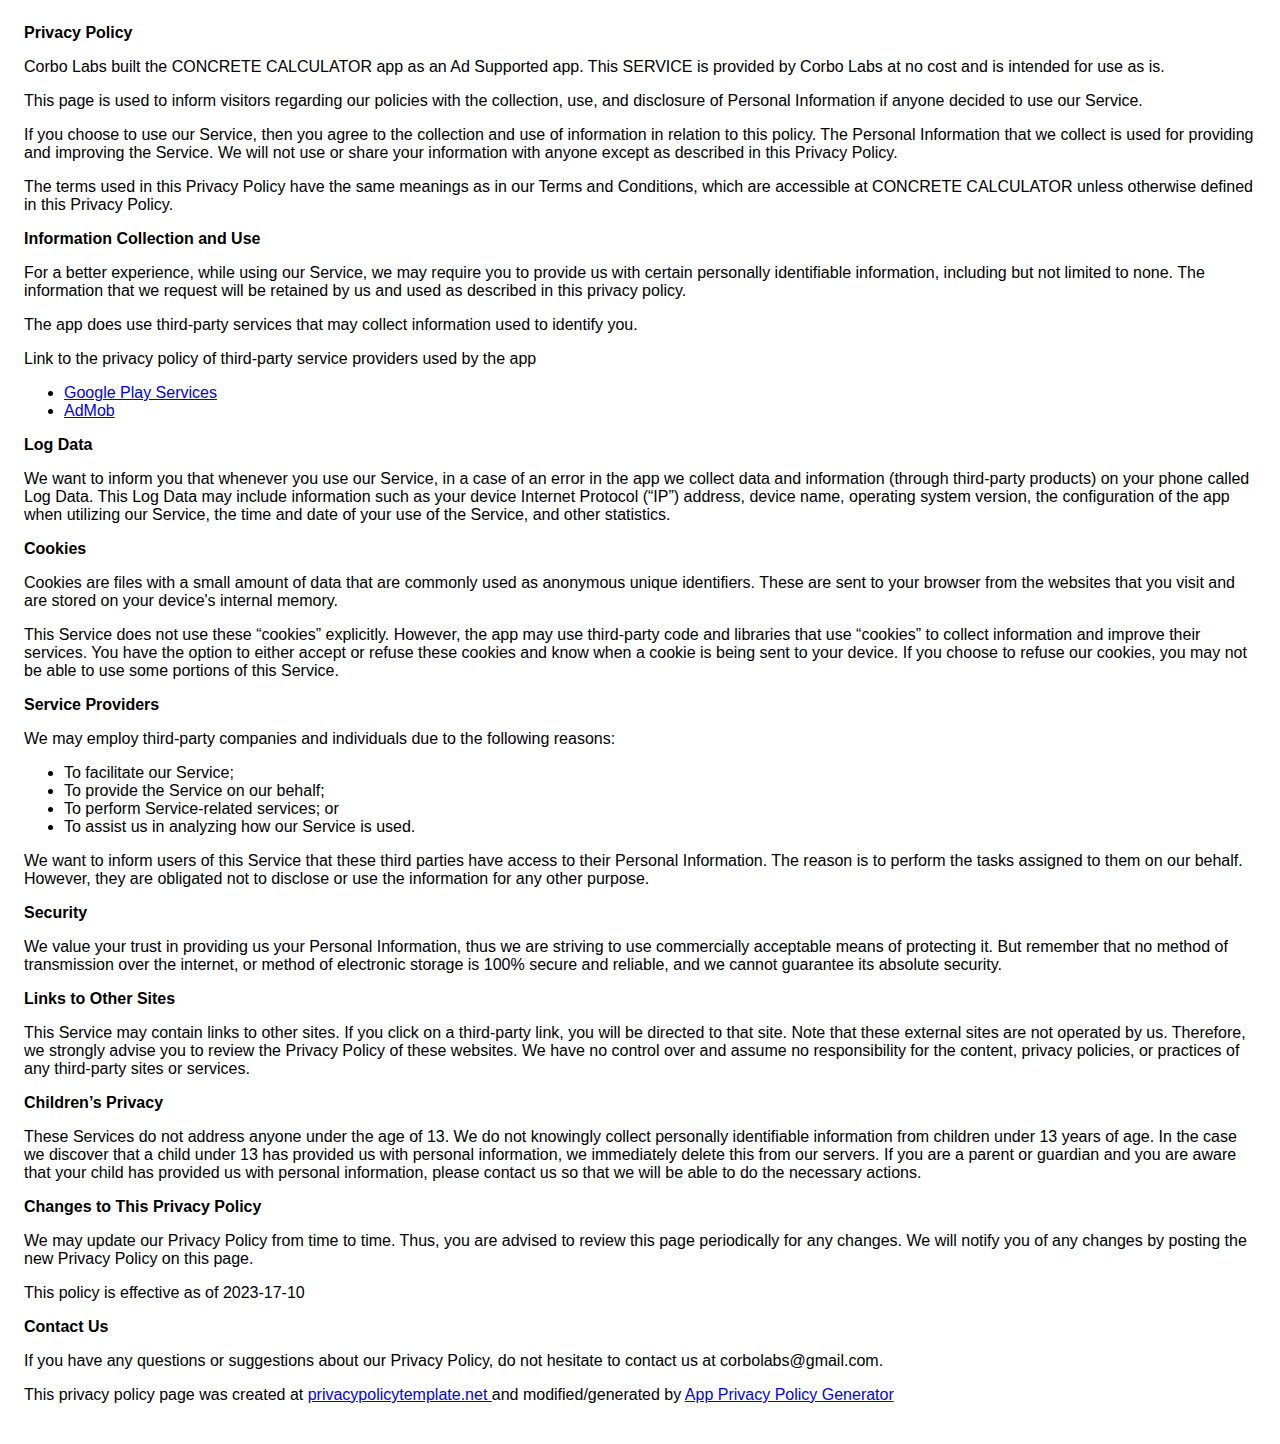
<file: ccpolicy.html>
<!DOCTYPE html>
    <html>
    <head>
      <meta charset='utf-8'>
      <meta name='viewport' content='width=device-width'>
      <title>Privacy Policy</title>
      <style> body { font-family: 'Helvetica Neue', Helvetica, Arial, sans-serif; padding:1em; } </style>
    </head>
    <body>
    <strong>Privacy Policy</strong> <p>
                  Corbo Labs built the CONCRETE CALCULATOR app as
                  an Ad Supported app. This SERVICE is provided by
                  Corbo Labs at no cost and is intended for use as
                  is.
                </p> <p>
                  This page is used to inform visitors regarding our
                  policies with the collection, use, and disclosure of Personal
                  Information if anyone decided to use our Service.
                </p> <p>
                  If you choose to use our Service, then you agree to
                  the collection and use of information in relation to this
                  policy. The Personal Information that we collect is
                  used for providing and improving the Service. We will not use or share your information with
                  anyone except as described in this Privacy Policy.
                </p> <p>
                  The terms used in this Privacy Policy have the same meanings
                  as in our Terms and Conditions, which are accessible at
                  CONCRETE CALCULATOR unless otherwise defined in this Privacy Policy.
                </p> <p><strong>Information Collection and Use</strong></p> <p>
                  For a better experience, while using our Service, we
                  may require you to provide us with certain personally
                  identifiable information, including but not limited to none. The information that
                  we request will be retained by us and used as described in this privacy policy.
                </p> <div><p>
                    The app does use third-party services that may collect
                    information used to identify you.
                  </p> <p>
                    Link to the privacy policy of third-party service providers used
                    by the app
                  </p> <ul><li><a href="https://www.google.com/policies/privacy/" target="_blank" rel="noopener noreferrer">Google Play Services</a></li><li><a href="https://support.google.com/admob/answer/6128543?hl=en" target="_blank" rel="noopener noreferrer">AdMob</a></li><!----><!----><!----><!----><!----><!----><!----><!----><!----><!----><!----><!----><!----><!----><!----><!----><!----><!----><!----><!----><!----><!----><!----><!----><!----><!----></ul></div> <p><strong>Log Data</strong></p> <p>
                  We want to inform you that whenever you
                  use our Service, in a case of an error in the app
                  we collect data and information (through third-party
                  products) on your phone called Log Data. This Log Data may
                  include information such as your device Internet Protocol
                  (“IP”) address, device name, operating system version, the
                  configuration of the app when utilizing our Service,
                  the time and date of your use of the Service, and other
                  statistics.
                </p> <p><strong>Cookies</strong></p> <p>
                  Cookies are files with a small amount of data that are
                  commonly used as anonymous unique identifiers. These are sent
                  to your browser from the websites that you visit and are
                  stored on your device's internal memory.
                </p> <p>
                  This Service does not use these “cookies” explicitly. However,
                  the app may use third-party code and libraries that use
                  “cookies” to collect information and improve their services.
                  You have the option to either accept or refuse these cookies
                  and know when a cookie is being sent to your device. If you
                  choose to refuse our cookies, you may not be able to use some
                  portions of this Service.
                </p> <p><strong>Service Providers</strong></p> <p>
                  We may employ third-party companies and
                  individuals due to the following reasons:
                </p> <ul><li>To facilitate our Service;</li> <li>To provide the Service on our behalf;</li> <li>To perform Service-related services; or</li> <li>To assist us in analyzing how our Service is used.</li></ul> <p>
                  We want to inform users of this Service
                  that these third parties have access to their Personal
                  Information. The reason is to perform the tasks assigned to
                  them on our behalf. However, they are obligated not to
                  disclose or use the information for any other purpose.
                </p> <p><strong>Security</strong></p> <p>
                  We value your trust in providing us your
                  Personal Information, thus we are striving to use commercially
                  acceptable means of protecting it. But remember that no method
                  of transmission over the internet, or method of electronic
                  storage is 100% secure and reliable, and we cannot
                  guarantee its absolute security.
                </p> <p><strong>Links to Other Sites</strong></p> <p>
                  This Service may contain links to other sites. If you click on
                  a third-party link, you will be directed to that site. Note
                  that these external sites are not operated by us.
                  Therefore, we strongly advise you to review the
                  Privacy Policy of these websites. We have
                  no control over and assume no responsibility for the content,
                  privacy policies, or practices of any third-party sites or
                  services.
                </p> <p><strong>Children’s Privacy</strong></p> <div><p>
                    These Services do not address anyone under the age of 13.
                    We do not knowingly collect personally
                    identifiable information from children under 13 years of age. In the case
                    we discover that a child under 13 has provided
                    us with personal information, we immediately
                    delete this from our servers. If you are a parent or guardian
                    and you are aware that your child has provided us with
                    personal information, please contact us so that
                    we will be able to do the necessary actions.
                  </p></div> <!----> <p><strong>Changes to This Privacy Policy</strong></p> <p>
                  We may update our Privacy Policy from
                  time to time. Thus, you are advised to review this page
                  periodically for any changes. We will
                  notify you of any changes by posting the new Privacy Policy on
                  this page.
                </p> <p>This policy is effective as of 2023-17-10</p> <p><strong>Contact Us</strong></p> <p>
                  If you have any questions or suggestions about our
                  Privacy Policy, do not hesitate to contact us at corbolabs@gmail.com.
                </p> <p>This privacy policy page was created at <a href="https://privacypolicytemplate.net" target="_blank" rel="noopener noreferrer">privacypolicytemplate.net </a>and modified/generated by <a href="https://app-privacy-policy-generator.nisrulz.com/" target="_blank" rel="noopener noreferrer">App Privacy Policy Generator</a></p>
    </body>
    </html>
</file>
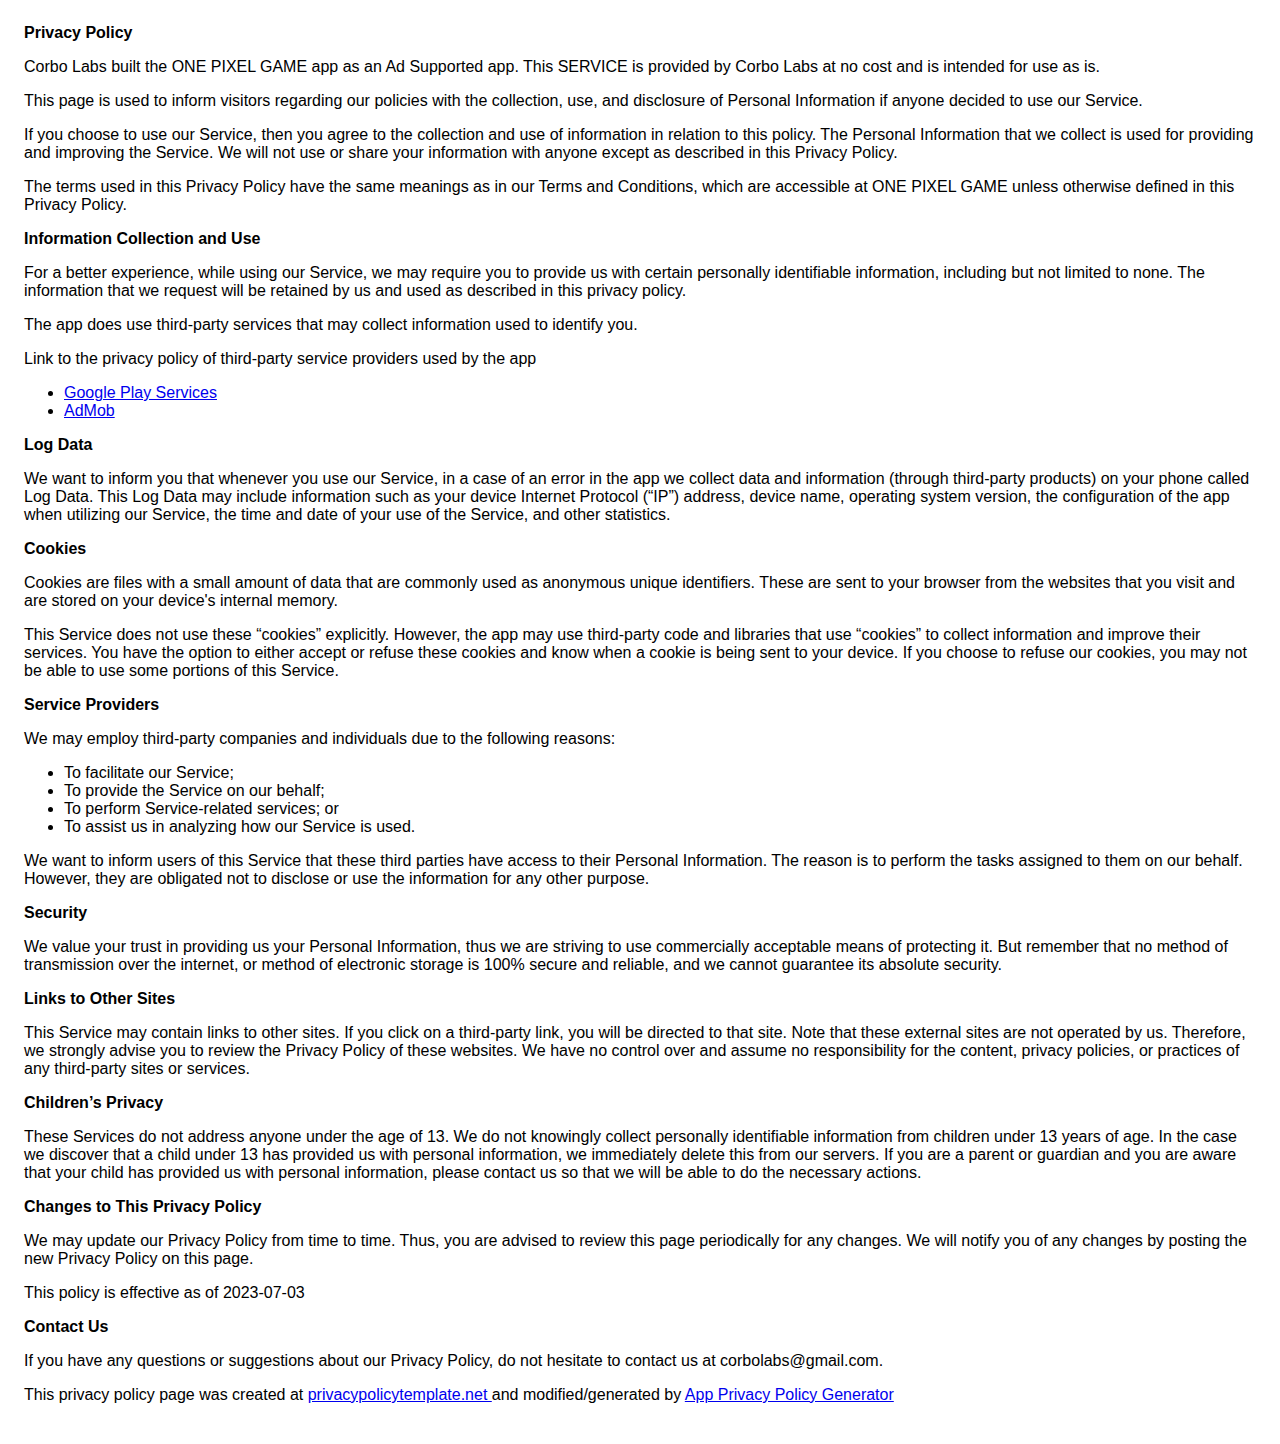
<file: opgpolicy.html>
<!DOCTYPE html>
    <html>
    <head>
      <meta charset='utf-8'>
      <meta name='viewport' content='width=device-width'>
      <title>Privacy Policy</title>
      <style> body { font-family: 'Helvetica Neue', Helvetica, Arial, sans-serif; padding:1em; } </style>
    </head>
    <body>
    <strong>Privacy Policy</strong> <p>
                  Corbo Labs built the ONE PIXEL GAME app as
                  an Ad Supported app. This SERVICE is provided by
                  Corbo Labs at no cost and is intended for use as
                  is.
                </p> <p>
                  This page is used to inform visitors regarding our
                  policies with the collection, use, and disclosure of Personal
                  Information if anyone decided to use our Service.
                </p> <p>
                  If you choose to use our Service, then you agree to
                  the collection and use of information in relation to this
                  policy. The Personal Information that we collect is
                  used for providing and improving the Service. We will not use or share your information with
                  anyone except as described in this Privacy Policy.
                </p> <p>
                  The terms used in this Privacy Policy have the same meanings
                  as in our Terms and Conditions, which are accessible at
                  ONE PIXEL GAME unless otherwise defined in this Privacy Policy.
                </p> <p><strong>Information Collection and Use</strong></p> <p>
                  For a better experience, while using our Service, we
                  may require you to provide us with certain personally
                  identifiable information, including but not limited to none. The information that
                  we request will be retained by us and used as described in this privacy policy.
                </p> <div><p>
                    The app does use third-party services that may collect
                    information used to identify you.
                  </p> <p>
                    Link to the privacy policy of third-party service providers used
                    by the app
                  </p> <ul><li><a href="https://www.google.com/policies/privacy/" target="_blank" rel="noopener noreferrer">Google Play Services</a></li><li><a href="https://support.google.com/admob/answer/6128543?hl=en" target="_blank" rel="noopener noreferrer">AdMob</a></li><!----><!----><!----><!----><!----><!----><!----><!----><!----><!----><!----><!----><!----><!----><!----><!----><!----><!----><!----><!----><!----><!----><!----><!----><!----><!----></ul></div> <p><strong>Log Data</strong></p> <p>
                  We want to inform you that whenever you
                  use our Service, in a case of an error in the app
                  we collect data and information (through third-party
                  products) on your phone called Log Data. This Log Data may
                  include information such as your device Internet Protocol
                  (“IP”) address, device name, operating system version, the
                  configuration of the app when utilizing our Service,
                  the time and date of your use of the Service, and other
                  statistics.
                </p> <p><strong>Cookies</strong></p> <p>
                  Cookies are files with a small amount of data that are
                  commonly used as anonymous unique identifiers. These are sent
                  to your browser from the websites that you visit and are
                  stored on your device's internal memory.
                </p> <p>
                  This Service does not use these “cookies” explicitly. However,
                  the app may use third-party code and libraries that use
                  “cookies” to collect information and improve their services.
                  You have the option to either accept or refuse these cookies
                  and know when a cookie is being sent to your device. If you
                  choose to refuse our cookies, you may not be able to use some
                  portions of this Service.
                </p> <p><strong>Service Providers</strong></p> <p>
                  We may employ third-party companies and
                  individuals due to the following reasons:
                </p> <ul><li>To facilitate our Service;</li> <li>To provide the Service on our behalf;</li> <li>To perform Service-related services; or</li> <li>To assist us in analyzing how our Service is used.</li></ul> <p>
                  We want to inform users of this Service
                  that these third parties have access to their Personal
                  Information. The reason is to perform the tasks assigned to
                  them on our behalf. However, they are obligated not to
                  disclose or use the information for any other purpose.
                </p> <p><strong>Security</strong></p> <p>
                  We value your trust in providing us your
                  Personal Information, thus we are striving to use commercially
                  acceptable means of protecting it. But remember that no method
                  of transmission over the internet, or method of electronic
                  storage is 100% secure and reliable, and we cannot
                  guarantee its absolute security.
                </p> <p><strong>Links to Other Sites</strong></p> <p>
                  This Service may contain links to other sites. If you click on
                  a third-party link, you will be directed to that site. Note
                  that these external sites are not operated by us.
                  Therefore, we strongly advise you to review the
                  Privacy Policy of these websites. We have
                  no control over and assume no responsibility for the content,
                  privacy policies, or practices of any third-party sites or
                  services.
                </p> <p><strong>Children’s Privacy</strong></p> <div><p>
                    These Services do not address anyone under the age of 13.
                    We do not knowingly collect personally
                    identifiable information from children under 13 years of age. In the case
                    we discover that a child under 13 has provided
                    us with personal information, we immediately
                    delete this from our servers. If you are a parent or guardian
                    and you are aware that your child has provided us with
                    personal information, please contact us so that
                    we will be able to do the necessary actions.
                  </p></div> <!----> <p><strong>Changes to This Privacy Policy</strong></p> <p>
                  We may update our Privacy Policy from
                  time to time. Thus, you are advised to review this page
                  periodically for any changes. We will
                  notify you of any changes by posting the new Privacy Policy on
                  this page.
                </p> <p>This policy is effective as of 2023-07-03</p> <p><strong>Contact Us</strong></p> <p>
                  If you have any questions or suggestions about our
                  Privacy Policy, do not hesitate to contact us at corbolabs@gmail.com.
                </p> <p>This privacy policy page was created at <a href="https://privacypolicytemplate.net" target="_blank" rel="noopener noreferrer">privacypolicytemplate.net </a>and modified/generated by <a href="https://app-privacy-policy-generator.nisrulz.com/" target="_blank" rel="noopener noreferrer">App Privacy Policy Generator</a></p>
    </body>
    </html>
</file>
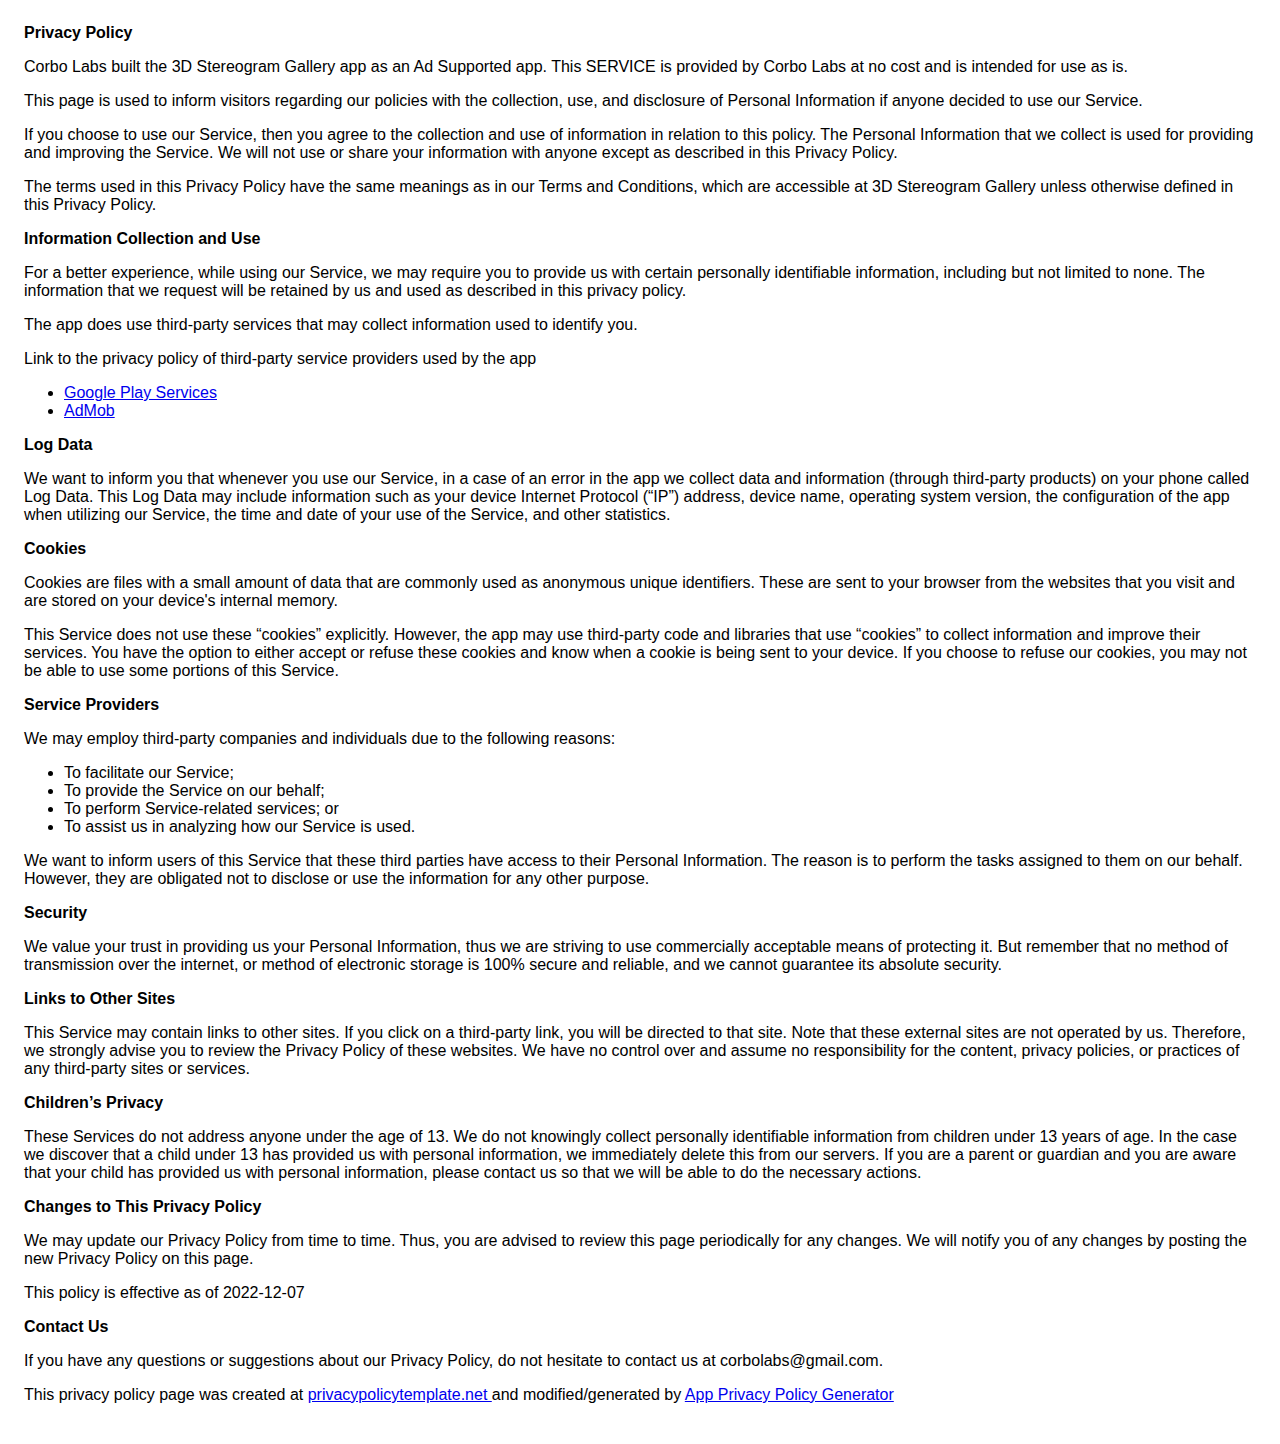
<file: policy.html>
<!DOCTYPE html>
    <html>
    <head>
      <meta charset='utf-8'>
      <meta name='viewport' content='width=device-width'>
      <title>Privacy Policy</title>
      <style> body { font-family: 'Helvetica Neue', Helvetica, Arial, sans-serif; padding:1em; } </style>
    </head>
    <body>
    <strong>Privacy Policy</strong> <p>
                  Corbo Labs built the 3D Stereogram Gallery app as
                  an Ad Supported app. This SERVICE is provided by
                  Corbo Labs at no cost and is intended for use as
                  is.
                </p> <p>
                  This page is used to inform visitors regarding our
                  policies with the collection, use, and disclosure of Personal
                  Information if anyone decided to use our Service.
                </p> <p>
                  If you choose to use our Service, then you agree to
                  the collection and use of information in relation to this
                  policy. The Personal Information that we collect is
                  used for providing and improving the Service. We will not use or share your information with
                  anyone except as described in this Privacy Policy.
                </p> <p>
                  The terms used in this Privacy Policy have the same meanings
                  as in our Terms and Conditions, which are accessible at
                  3D Stereogram Gallery unless otherwise defined in this Privacy Policy.
                </p> <p><strong>Information Collection and Use</strong></p> <p>
                  For a better experience, while using our Service, we
                  may require you to provide us with certain personally
                  identifiable information, including but not limited to none. The information that
                  we request will be retained by us and used as described in this privacy policy.
                </p> <div><p>
                    The app does use third-party services that may collect
                    information used to identify you.
                  </p> <p>
                    Link to the privacy policy of third-party service providers used
                    by the app
                  </p> <ul><li><a href="https://www.google.com/policies/privacy/" target="_blank" rel="noopener noreferrer">Google Play Services</a></li><li><a href="https://support.google.com/admob/answer/6128543?hl=en" target="_blank" rel="noopener noreferrer">AdMob</a></li><!----><!----><!----><!----><!----><!----><!----><!----><!----><!----><!----><!----><!----><!----><!----><!----><!----><!----><!----><!----><!----><!----><!----><!----><!----><!----></ul></div> <p><strong>Log Data</strong></p> <p>
                  We want to inform you that whenever you
                  use our Service, in a case of an error in the app
                  we collect data and information (through third-party
                  products) on your phone called Log Data. This Log Data may
                  include information such as your device Internet Protocol
                  (“IP”) address, device name, operating system version, the
                  configuration of the app when utilizing our Service,
                  the time and date of your use of the Service, and other
                  statistics.
                </p> <p><strong>Cookies</strong></p> <p>
                  Cookies are files with a small amount of data that are
                  commonly used as anonymous unique identifiers. These are sent
                  to your browser from the websites that you visit and are
                  stored on your device's internal memory.
                </p> <p>
                  This Service does not use these “cookies” explicitly. However,
                  the app may use third-party code and libraries that use
                  “cookies” to collect information and improve their services.
                  You have the option to either accept or refuse these cookies
                  and know when a cookie is being sent to your device. If you
                  choose to refuse our cookies, you may not be able to use some
                  portions of this Service.
                </p> <p><strong>Service Providers</strong></p> <p>
                  We may employ third-party companies and
                  individuals due to the following reasons:
                </p> <ul><li>To facilitate our Service;</li> <li>To provide the Service on our behalf;</li> <li>To perform Service-related services; or</li> <li>To assist us in analyzing how our Service is used.</li></ul> <p>
                  We want to inform users of this Service
                  that these third parties have access to their Personal
                  Information. The reason is to perform the tasks assigned to
                  them on our behalf. However, they are obligated not to
                  disclose or use the information for any other purpose.
                </p> <p><strong>Security</strong></p> <p>
                  We value your trust in providing us your
                  Personal Information, thus we are striving to use commercially
                  acceptable means of protecting it. But remember that no method
                  of transmission over the internet, or method of electronic
                  storage is 100% secure and reliable, and we cannot
                  guarantee its absolute security.
                </p> <p><strong>Links to Other Sites</strong></p> <p>
                  This Service may contain links to other sites. If you click on
                  a third-party link, you will be directed to that site. Note
                  that these external sites are not operated by us.
                  Therefore, we strongly advise you to review the
                  Privacy Policy of these websites. We have
                  no control over and assume no responsibility for the content,
                  privacy policies, or practices of any third-party sites or
                  services.
                </p> <p><strong>Children’s Privacy</strong></p> <div><p>
                    These Services do not address anyone under the age of 13.
                    We do not knowingly collect personally
                    identifiable information from children under 13 years of age. In the case
                    we discover that a child under 13 has provided
                    us with personal information, we immediately
                    delete this from our servers. If you are a parent or guardian
                    and you are aware that your child has provided us with
                    personal information, please contact us so that
                    we will be able to do the necessary actions.
                  </p></div> <!----> <p><strong>Changes to This Privacy Policy</strong></p> <p>
                  We may update our Privacy Policy from
                  time to time. Thus, you are advised to review this page
                  periodically for any changes. We will
                  notify you of any changes by posting the new Privacy Policy on
                  this page.
                </p> <p>This policy is effective as of 2022-12-07</p> <p><strong>Contact Us</strong></p> <p>
                  If you have any questions or suggestions about our
                  Privacy Policy, do not hesitate to contact us at corbolabs@gmail.com.
                </p> <p>This privacy policy page was created at <a href="https://privacypolicytemplate.net" target="_blank" rel="noopener noreferrer">privacypolicytemplate.net </a>and modified/generated by <a href="https://app-privacy-policy-generator.nisrulz.com/" target="_blank" rel="noopener noreferrer">App Privacy Policy Generator</a></p>
    </body>
    </html>
</file>
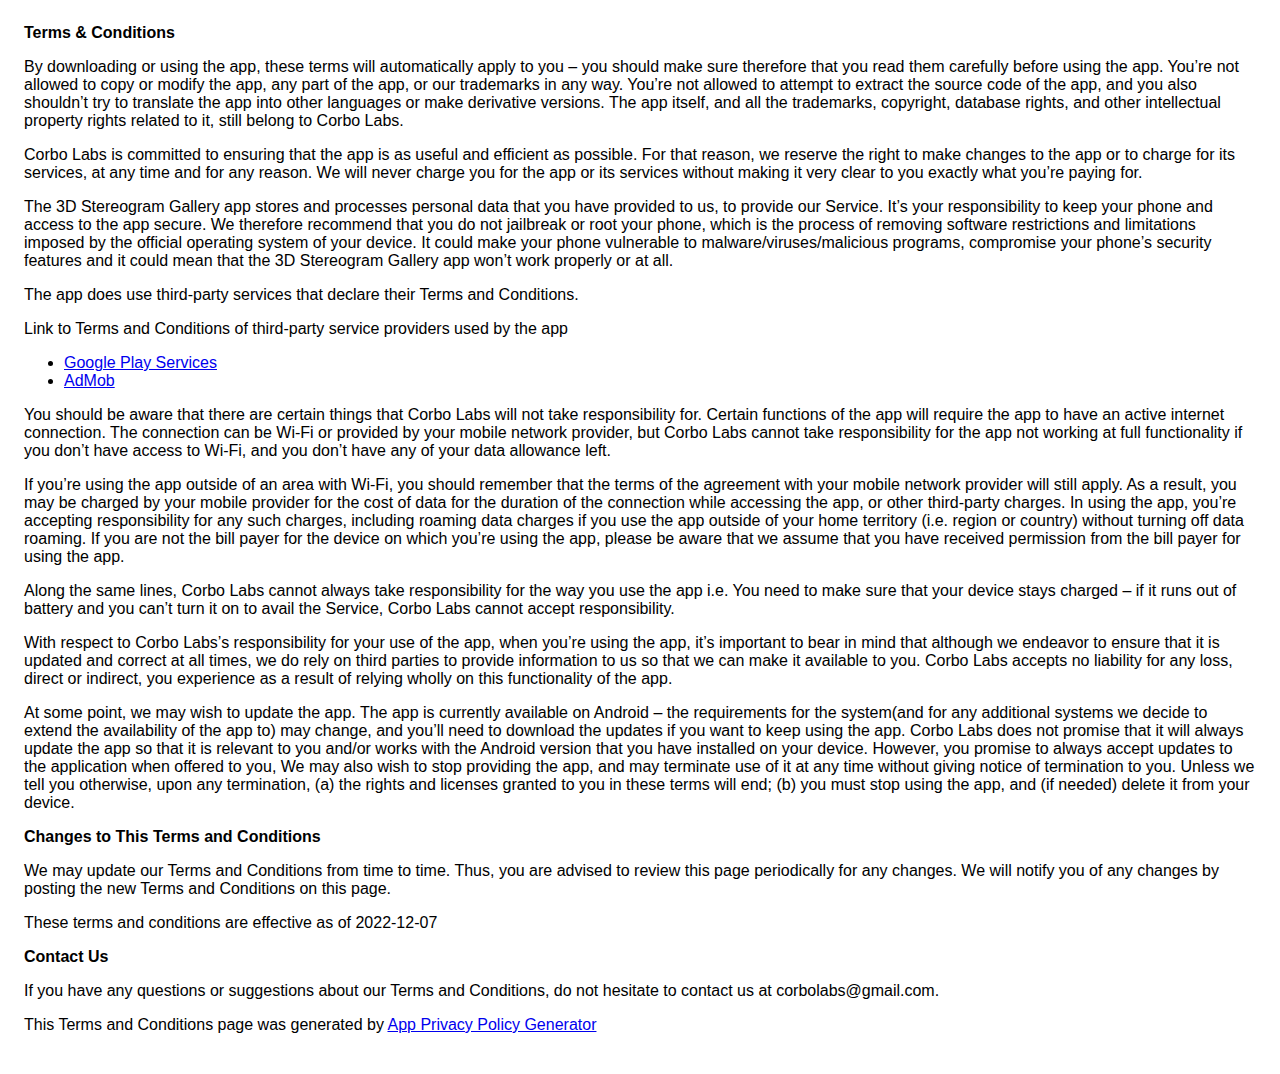
<file: terms.html>
<!DOCTYPE html>
    <html>
    <head>
      <meta charset='utf-8'>
      <meta name='viewport' content='width=device-width'>
      <title>Terms &amp; Conditions</title>
      <style> body { font-family: 'Helvetica Neue', Helvetica, Arial, sans-serif; padding:1em; } </style>
    </head>
    <body>
    <strong>Terms &amp; Conditions</strong> <p>
                  By downloading or using the app, these terms will
                  automatically apply to you – you should make sure therefore
                  that you read them carefully before using the app. You’re not
                  allowed to copy or modify the app, any part of the app, or
                  our trademarks in any way. You’re not allowed to attempt to
                  extract the source code of the app, and you also shouldn’t try
                  to translate the app into other languages or make derivative
                  versions. The app itself, and all the trademarks, copyright,
                  database rights, and other intellectual property rights related
                  to it, still belong to Corbo Labs.
                </p> <p>
                  Corbo Labs is committed to ensuring that the app is
                  as useful and efficient as possible. For that reason, we
                  reserve the right to make changes to the app or to charge for
                  its services, at any time and for any reason. We will never
                  charge you for the app or its services without making it very
                  clear to you exactly what you’re paying for.
                </p> <p>
                  The 3D Stereogram Gallery app stores and processes personal data that
                  you have provided to us, to provide our
                  Service. It’s your responsibility to keep your phone and
                  access to the app secure. We therefore recommend that you do
                  not jailbreak or root your phone, which is the process of
                  removing software restrictions and limitations imposed by the
                  official operating system of your device. It could make your
                  phone vulnerable to malware/viruses/malicious programs,
                  compromise your phone’s security features and it could mean
                  that the 3D Stereogram Gallery app won’t work properly or at all.
                </p> <div><p>
                    The app does use third-party services that declare their
                    Terms and Conditions.
                  </p> <p>
                    Link to Terms and Conditions of third-party service
                    providers used by the app
                  </p> <ul><li><a href="https://policies.google.com/terms" target="_blank" rel="noopener noreferrer">Google Play Services</a></li><li><a href="https://developers.google.com/admob/terms" target="_blank" rel="noopener noreferrer">AdMob</a></li><!----><!----><!----><!----><!----><!----><!----><!----><!----><!----><!----><!----><!----><!----><!----><!----><!----><!----><!----><!----><!----><!----><!----><!----><!----><!----></ul></div> <p>
                  You should be aware that there are certain things that
                  Corbo Labs will not take responsibility for. Certain
                  functions of the app will require the app to have an active
                  internet connection. The connection can be Wi-Fi or provided
                  by your mobile network provider, but Corbo Labs
                  cannot take responsibility for the app not working at full
                  functionality if you don’t have access to Wi-Fi, and you don’t
                  have any of your data allowance left.
                </p> <p></p> <p>
                  If you’re using the app outside of an area with Wi-Fi, you
                  should remember that the terms of the agreement with your
                  mobile network provider will still apply. As a result, you may
                  be charged by your mobile provider for the cost of data for
                  the duration of the connection while accessing the app, or
                  other third-party charges. In using the app, you’re accepting
                  responsibility for any such charges, including roaming data
                  charges if you use the app outside of your home territory
                  (i.e. region or country) without turning off data roaming. If
                  you are not the bill payer for the device on which you’re
                  using the app, please be aware that we assume that you have
                  received permission from the bill payer for using the app.
                </p> <p>
                  Along the same lines, Corbo Labs cannot always take
                  responsibility for the way you use the app i.e. You need to
                  make sure that your device stays charged – if it runs out of
                  battery and you can’t turn it on to avail the Service,
                  Corbo Labs cannot accept responsibility.
                </p> <p>
                  With respect to Corbo Labs’s responsibility for your
                  use of the app, when you’re using the app, it’s important to
                  bear in mind that although we endeavor to ensure that it is
                  updated and correct at all times, we do rely on third parties
                  to provide information to us so that we can make it available
                  to you. Corbo Labs accepts no liability for any
                  loss, direct or indirect, you experience as a result of
                  relying wholly on this functionality of the app.
                </p> <p>
                  At some point, we may wish to update the app. The app is
                  currently available on Android – the requirements for the 
                  system(and for any additional systems we
                  decide to extend the availability of the app to) may change,
                  and you’ll need to download the updates if you want to keep
                  using the app. Corbo Labs does not promise that it
                  will always update the app so that it is relevant to you
                  and/or works with the Android version that you have
                  installed on your device. However, you promise to always
                  accept updates to the application when offered to you, We may
                  also wish to stop providing the app, and may terminate use of
                  it at any time without giving notice of termination to you.
                  Unless we tell you otherwise, upon any termination, (a) the
                  rights and licenses granted to you in these terms will end;
                  (b) you must stop using the app, and (if needed) delete it
                  from your device.
                </p> <p><strong>Changes to This Terms and Conditions</strong></p> <p>
                  We may update our Terms and Conditions
                  from time to time. Thus, you are advised to review this page
                  periodically for any changes. We will
                  notify you of any changes by posting the new Terms and
                  Conditions on this page.
                </p> <p>
                  These terms and conditions are effective as of 2022-12-07
                </p> <p><strong>Contact Us</strong></p> <p>
                  If you have any questions or suggestions about our
                  Terms and Conditions, do not hesitate to contact us
                  at corbolabs@gmail.com.
                </p> <p>This Terms and Conditions page was generated by <a href="https://app-privacy-policy-generator.nisrulz.com/" target="_blank" rel="noopener noreferrer">App Privacy Policy Generator</a></p>
    </body>
    </html>
</file>
